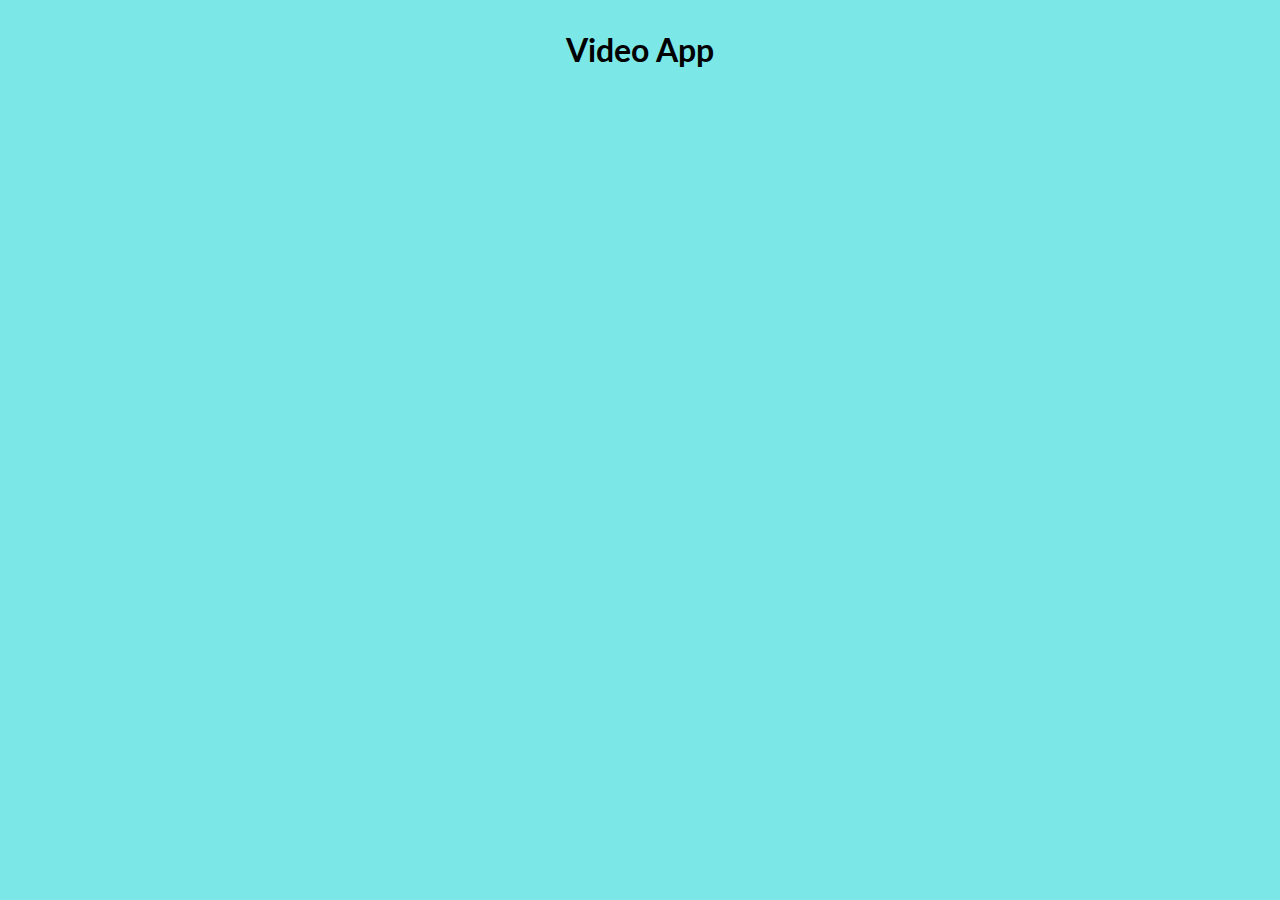
<file: index.html>
<!DOCTYPE html>
<html lang="en">
<head>
    <meta charset="UTF-8">
    <meta name="viewport" content="width=device-width, initial-scale=1.0">
    <title>Video App</title>
    <link rel="icon" href="https://www.svgrepo.com/show/185930/play-button-movie.svg">
    <link rel="stylesheet" href="style.css">
    <link href="https://fonts.googleapis.com/css2?family=Lato&display=swap" rel="stylesheet">

</head>
<body>
    <main>
        <div id="video-container">
        <div id="Logo"><h1>Video App</h1></div>

        </div>
    </main>
    <script src="script.js"></script>
</body>
</html>
</file>
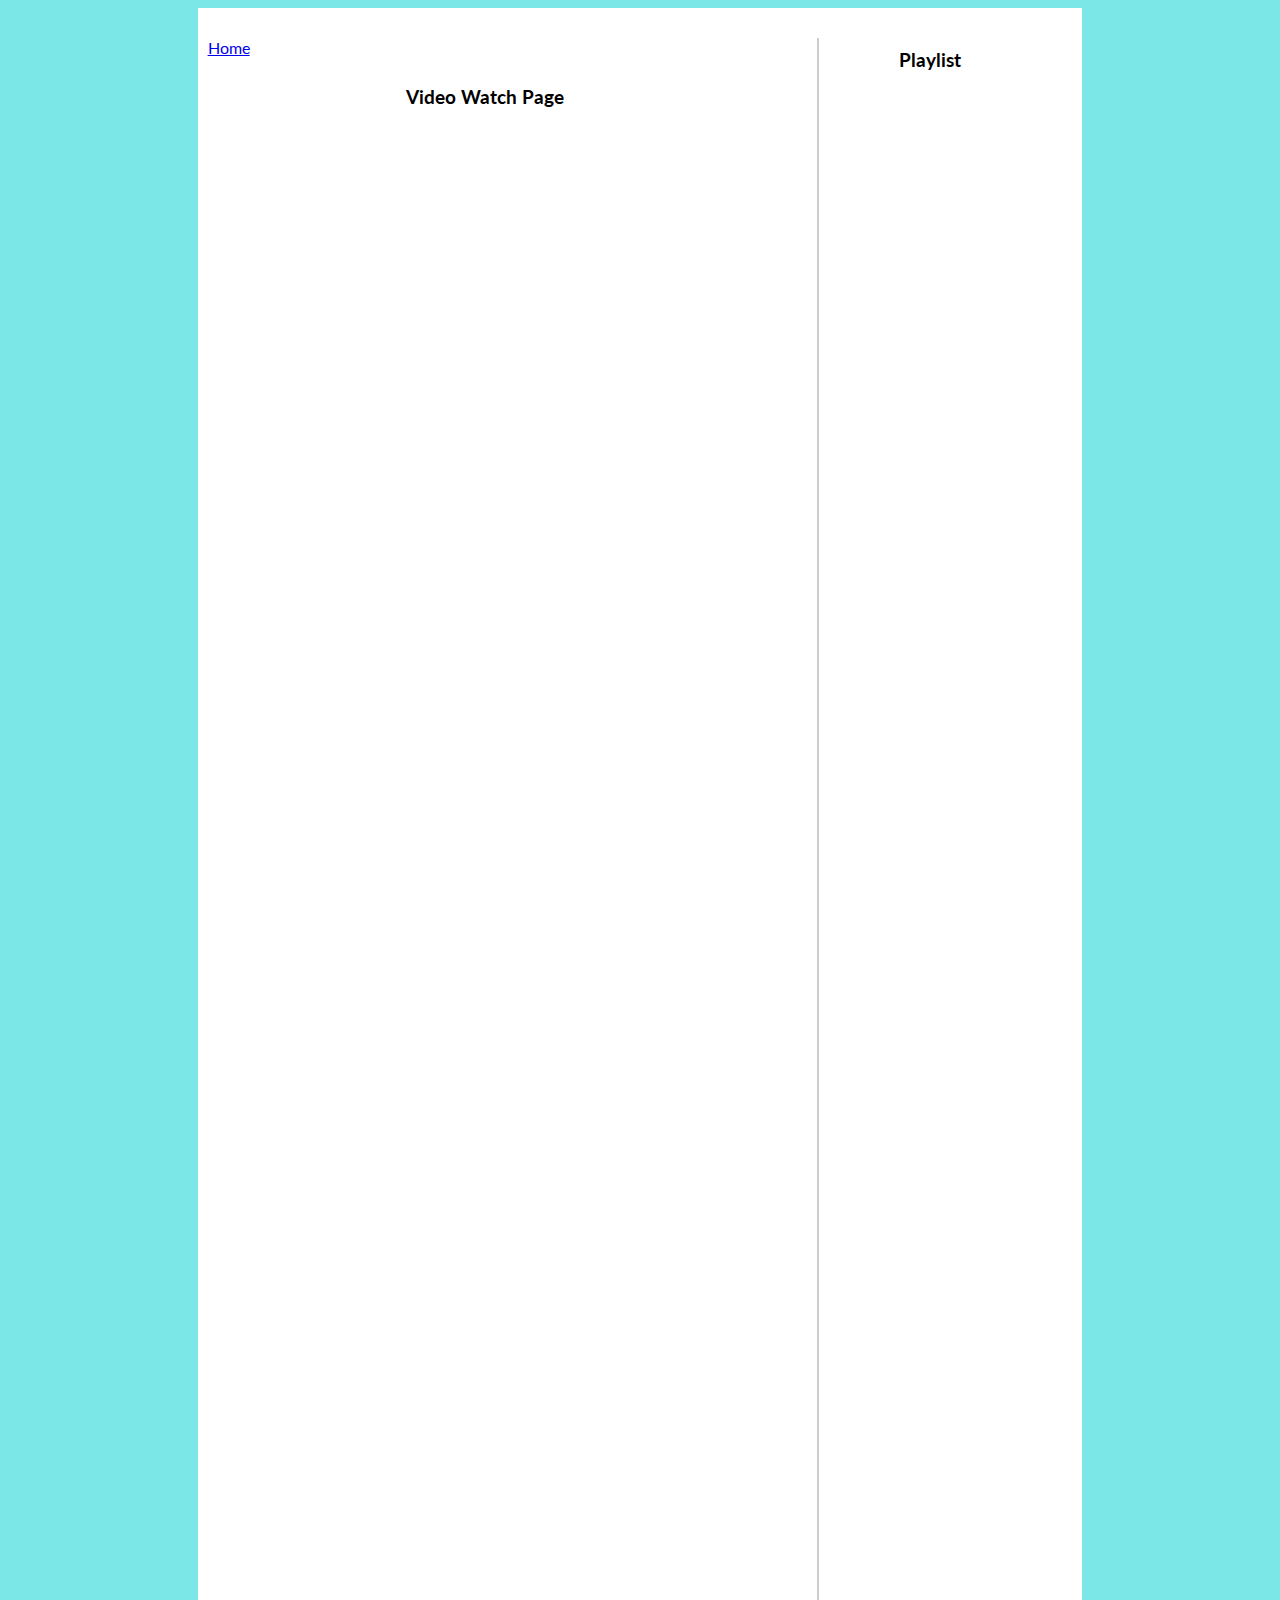
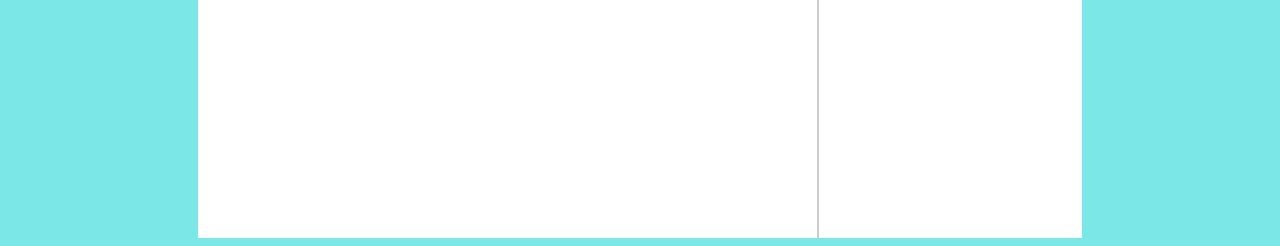
<file: player.html>
<!DOCTYPE html>
<html lang="en">
<head>
    <meta charset="UTF-8">
    <meta name="viewport" content="width=device-width, initial-scale=1.0">
    <title>Video Player</title>
    <link rel="stylesheet" href="player.css">
    <link rel="icon" href="https://www.svgrepo.com/show/185930/play-button-movie.svg">
    <link href="https://fonts.googleapis.com/css2?family=Lato&display=swap" rel="stylesheet">

</head>
<body>
    <div id="player-container">        
        <div id="player-section">
            <a href="./index.html">Home</a>
            <h3>Video Watch Page</h3>
            <!-- <div id="video-player">
                <iframe src="https://player.vimeo.com/video/190062231" frameborder="0" class="thumbnail-player"></iframe>
                <p> 22500 views </p>
                <h3>Croissants | Flour and Stone </h3>
                <p>There is no other way but to commit wholeheartedly to a relationship with a croissant. We have all found ourselves at the mercy of its allure. Here, in another epic film by the uber talented Nathan Rodger, our Erin divulges her personal romance with The Croissant </p>
            </div> -->
        </div>
        <div id="playlist-section">
            <h3>Playlist</h3>

        </div>
    </div> 
    <script src="player.js"></script> 
</body>
</html>
</file>
<file: style.css>
* {
    margin: 0;
}
body{
    background-color: rgb(123, 231, 231);
    margin:0;
    box-sizing: border-box;
    font-family: 'Lato', sans-serif;
}

#Logo{
    
    margin-bottom: 5px;
    width: 100%;
    text-align: center;}

#video-container{
    padding-top: 30px;
    width: 70%;
    height: 90vh;
    margin: 0 auto;
    display: flex;
    flex-wrap: wrap;
    line-height: none
}
.video-card{
    width: 22%;
    margin: 10px;
    box-shadow: 0 0 10px;
    border-radius: 5px;
    background-color: white;
}

.video-card a{
    text-decoration:none;
    color: black;
}

.video-card p{
    padding: 10px;
}

.thumbnail{
    width:100%;
    border-top-right-radius: 5px;
    border-top-left-radius: 5px;
}

#player-container{
    padding-top: 30px;
    width: 70%;
    height: 100vh;
    background-color: white;
    margin: 0 auto;
}

#player-section{
    
    width: 70%;
    border-right: 2px solid #ccc;
}

#video-player{
    padding-left: 15%;
    padding-top: 10%;
    height: 500px;
}

.thumbnail.player{
    
    height:50%
    
}
</file>
<file: player.css>
body{
    background-color: rgb(123, 231, 231);
    margin:none;
    box-sizing: border-box;
    font-family: 'Lato', sans-serif;

}
#player-container{
    padding-top: 30px;
    width: 70%;
    background-color: white;
    margin: 0 auto;
    display: flex;
}

#player-section{
    /* padding-top: 30px; */
    height: 200vh;
    width: 65%;
}


#player-section >a {
    margin-left:10px;
}

#player-section >h3{
    text-align: center;
}

#playlist-section{
    margin-left: 5%;
    width: 25%;
    border-left: 2px solid #ccc;
}

#playlist-section h3{
    text-align: center;
}

#video-player{
    margin: 0 auto;
    width: 100%;
    height: 460px;
}

.thumbnail-player{
    padding: 30px 0;
    width: 100%;
    height: 300px;
    border:none;
    border-bottom: 2px solid #ccc;
}

p,h3 {
    margin:5% 10%;
    
}

#video-container{
    padding-top: 30px;
    line-height: 20px;
}
.video-card{
    width: 100%;
    margin: 15px;
    box-shadow: 0 0 10px;
    border-radius: 5px;
    background-color: white;
}

.video-card a{
    text-decoration:none;
    color: black;
}

.video-card p{
    padding: 10px;
}

.thumbnail{
    width:100%;
    border-top-right-radius: 5px;
    border-top-left-radius: 5px;
}
</file>
